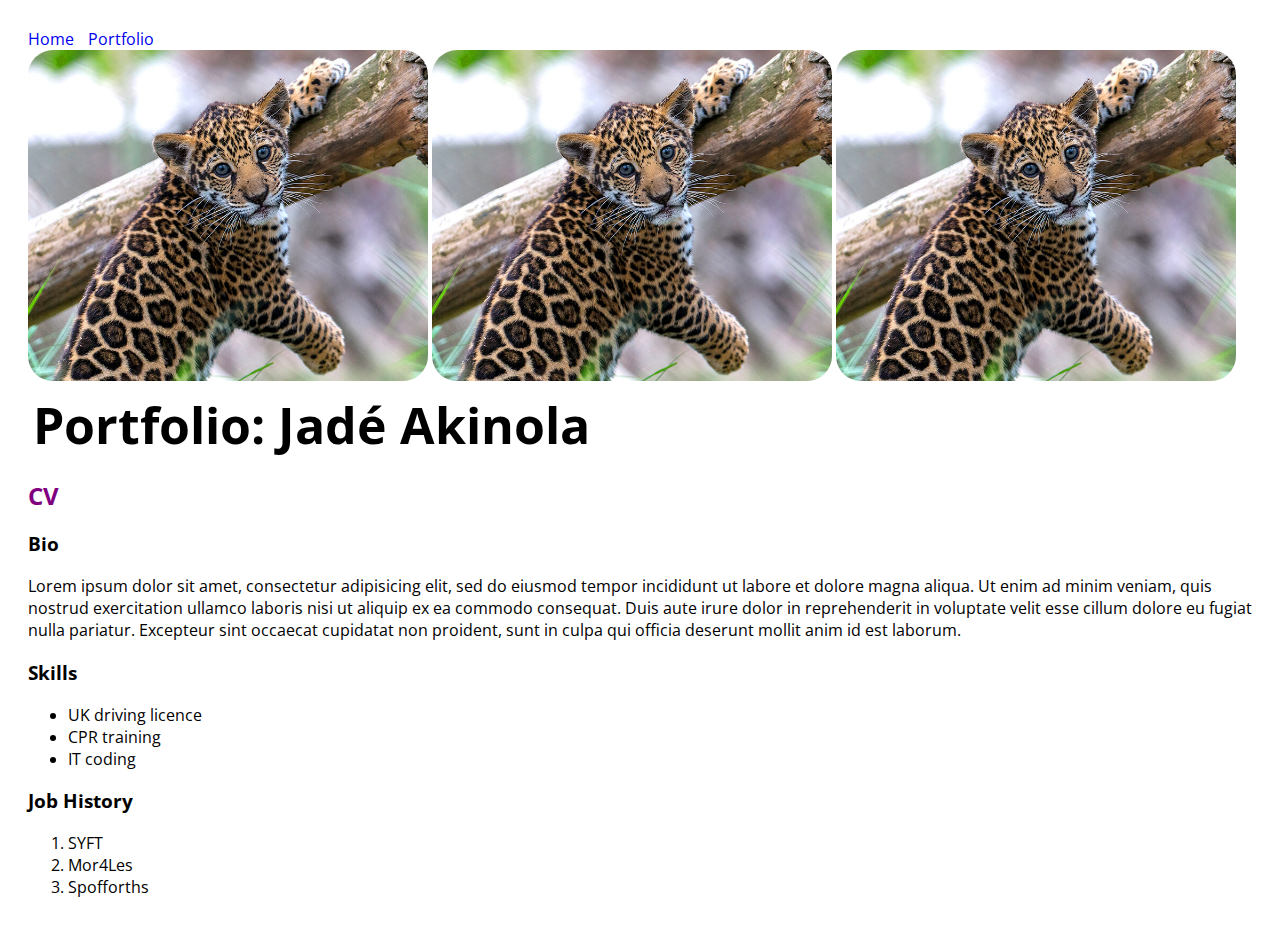
<file: index.html>
<!DOCTYPE html>
<html>
 <head>
	 <title>JadesolaAkinola</title>
   <link rel="stylesheet" type="text/css" href="index.css">
  <link href="https://fonts.googleapis.com/css?family=Open+Sans" rel="stylesheet"> 
 </head>
  <body>
  	<a class="noline" href="index.html">Home</a>
	<a class="noline" href="portfolio.html">Portfolio</a>
	<br>

  	 <img class="round" src="images/jaguar.jpg" width="400px">
  	 <img class="round" src="images/jaguar.jpg" width="400px">
  	 <img class="round" src="images/jaguar.jpg" width="400px">
  
    <h1>Portfolio: Jadé Akinola</h1>
    <h2>CV</h2>
    <h3>Bio</h3>
    <p>Lorem ipsum dolor sit amet, consectetur adipisicing elit, sed do eiusmod
    tempor incididunt ut labore et dolore magna aliqua. Ut enim ad minim veniam,
    quis nostrud exercitation ullamco laboris nisi ut aliquip ex ea commodo
    consequat. Duis aute irure dolor in reprehenderit in voluptate velit esse
    cillum dolore eu fugiat nulla pariatur. Excepteur sint occaecat cupidatat non
    proident, sunt in culpa qui officia deserunt mollit anim id est laborum.</p>
    <h3>Skills</h3>
    <ul>
    	<li>UK driving licence</li>
    	<li>CPR training</li>
    	<li>IT coding</li>
    </ul>
    <H3>Job History</H3>
    <ol>
    	<li>SYFT</li>
    	<li>Mor4Les</li>
    	<li>Spofforths</li>
    </ol>

    
  </body>
 </html>
</file>
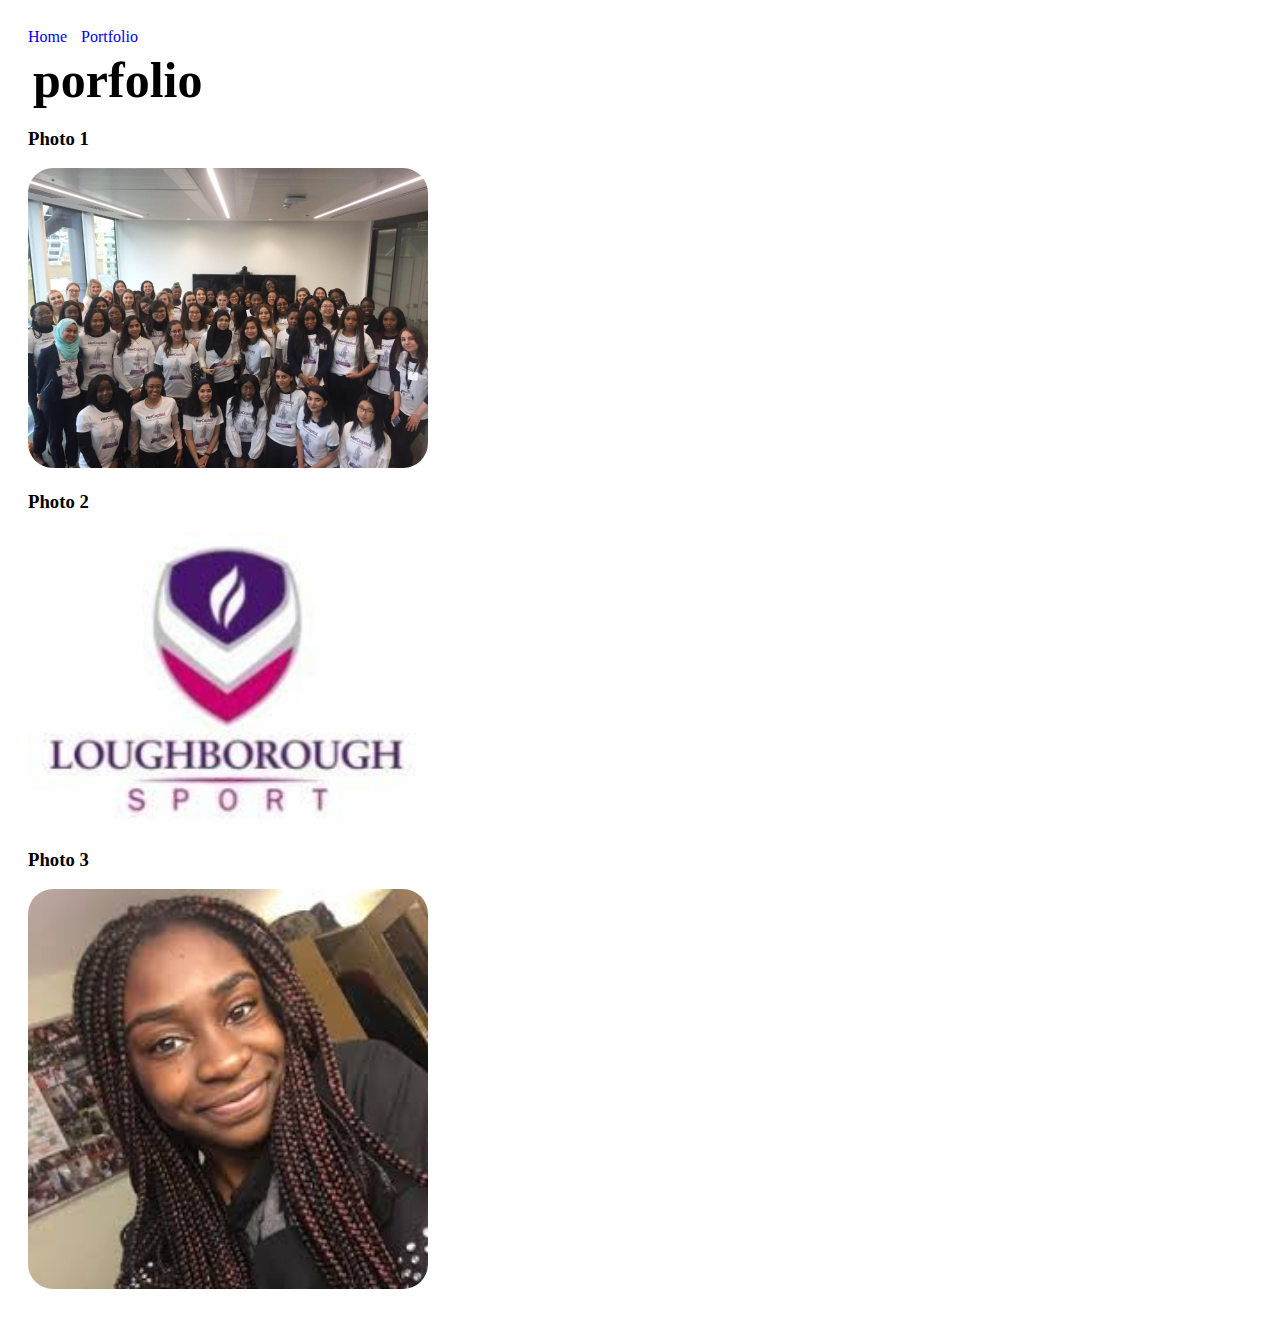
<file: portfolio.html>
<!DOCTYPE html>
<html>
<head>
	<title></title>
  <link rel="stylesheet" type="text/css" href="index.css">
</head>
<body>
	<a class="noline" href="index.html">Home</a>
	<a class="noline" href="portfolio.html">Portfolio</a>
	<nav></nav>
  <h1>porfolio</h1>
  <h3>Photo 1</h3>
  <img class="round" src="images/GIRLS.jpeg" width="400px">
  <h3>Photo 2</h3>
  <img class="round" src="images/LBOROSPORT.jpeg" width="400px">
  <h3>Photo 3</h3>
  <img class="round"src="images/ME2.jpeg" width="400px">
</body>
</html>
</file>
<file: index.css>
h1 { 
	font-size: 50px;
	margin: 5px;
 }
 h2 { 
 	color: purple;
  }
 .round {
 	border-radius: 25px;
 }
 body { 
 	font-family: Open Sans;
 	padding: 20px;
  }
.noline {
	text-decoration: none;
 }
 a {
 	padding: 10px;
 	padding-left: 0px;
 	padding-bottom: 10px;
 }
</file>
